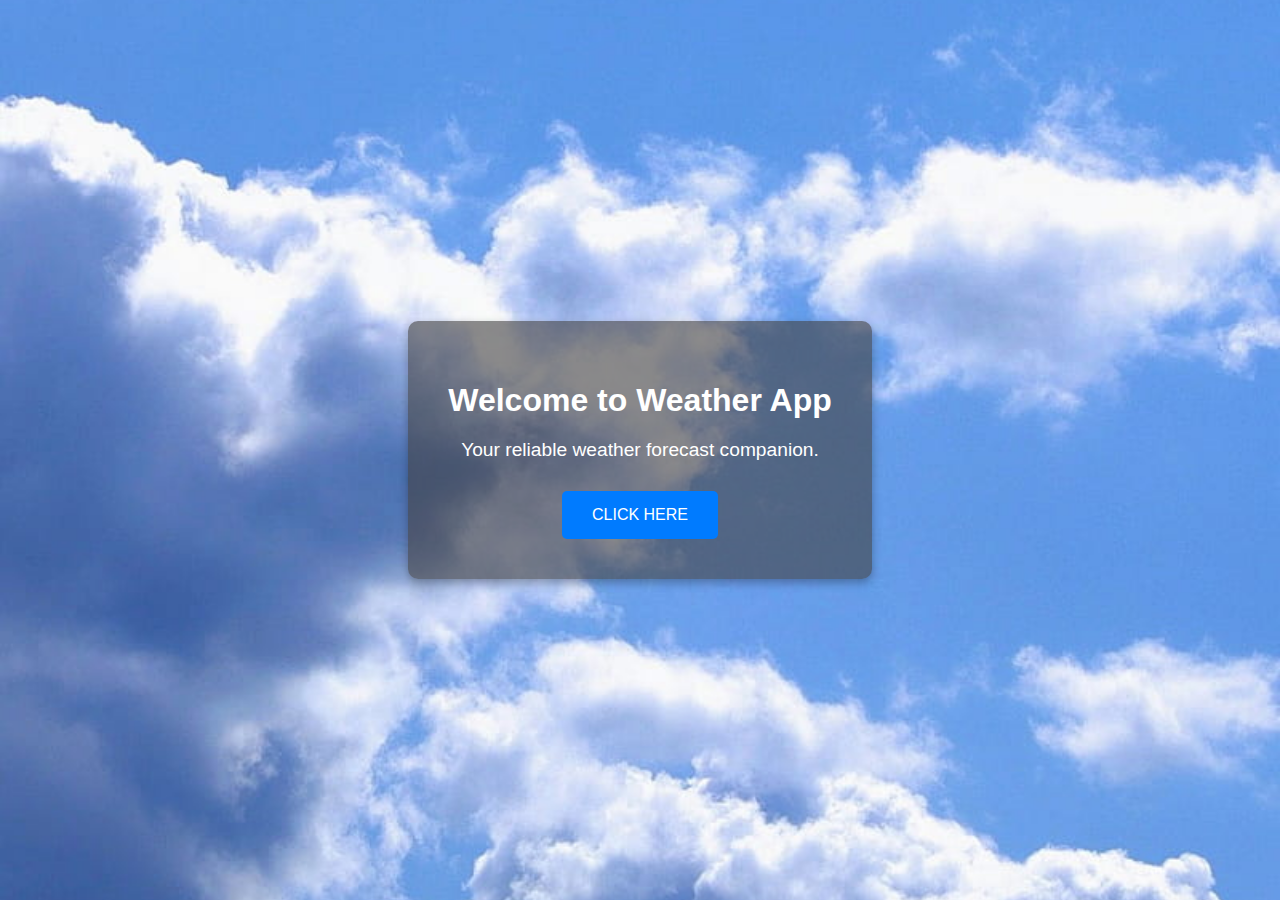
<file: index.html>
<!DOCTYPE html>
<html lang="en">

<head>
    <meta charset="UTF-8">
    <meta name="viewport" content="width=device-width, initial-scale=1.0">
    <title>Welcome</title>
    <style>
        body {
            margin: 0;
            padding: 0;
            font-family: Arial, sans-serif;
            height: 100vh;
            display: flex;
            justify-content: center;
            align-items: center;
            background: url('wallpaper.jpg') no-repeat center center/cover;
        }

        .welcome-container {
            text-align: center;
            background: rgba(65, 64, 64, 0.6);
            padding: 40px;
            border-radius: 10px;
            color: white;
            box-shadow: 0px 4px 10px rgba(0, 0, 0, 0.3);
        }

        h1 {
            font-size: 2rem;
            margin-bottom: 20px;
        }

        p {
            font-size: 1.2rem;
            margin-bottom: 30px;
        }

        .welcome-button {
            padding: 15px 30px;
            font-size: 1rem;
            background-color: #007BFF;
            color: white;
            border: none;
            border-radius: 5px;
            cursor: pointer;
            text-transform: uppercase;
            transition: background-color 0.3s ease;
        }

        .welcome-button:hover {
            background-color: #0056b3;
        }
    </style>
</head>

<body>
    <div class="welcome-container">
        <h1>Welcome to Weather App</h1>
        <p>Your reliable weather forecast companion.</p>
        <button class="welcome-button" onclick="goToMainPage()">Click here</button>
    </div>

    <script>
        function goToMainPage() {
            // Redirect to the main page
            window.location.href = 'main.html'; // Replace with your actual main page file
        }
    </script>
</body>

</html>
</file>
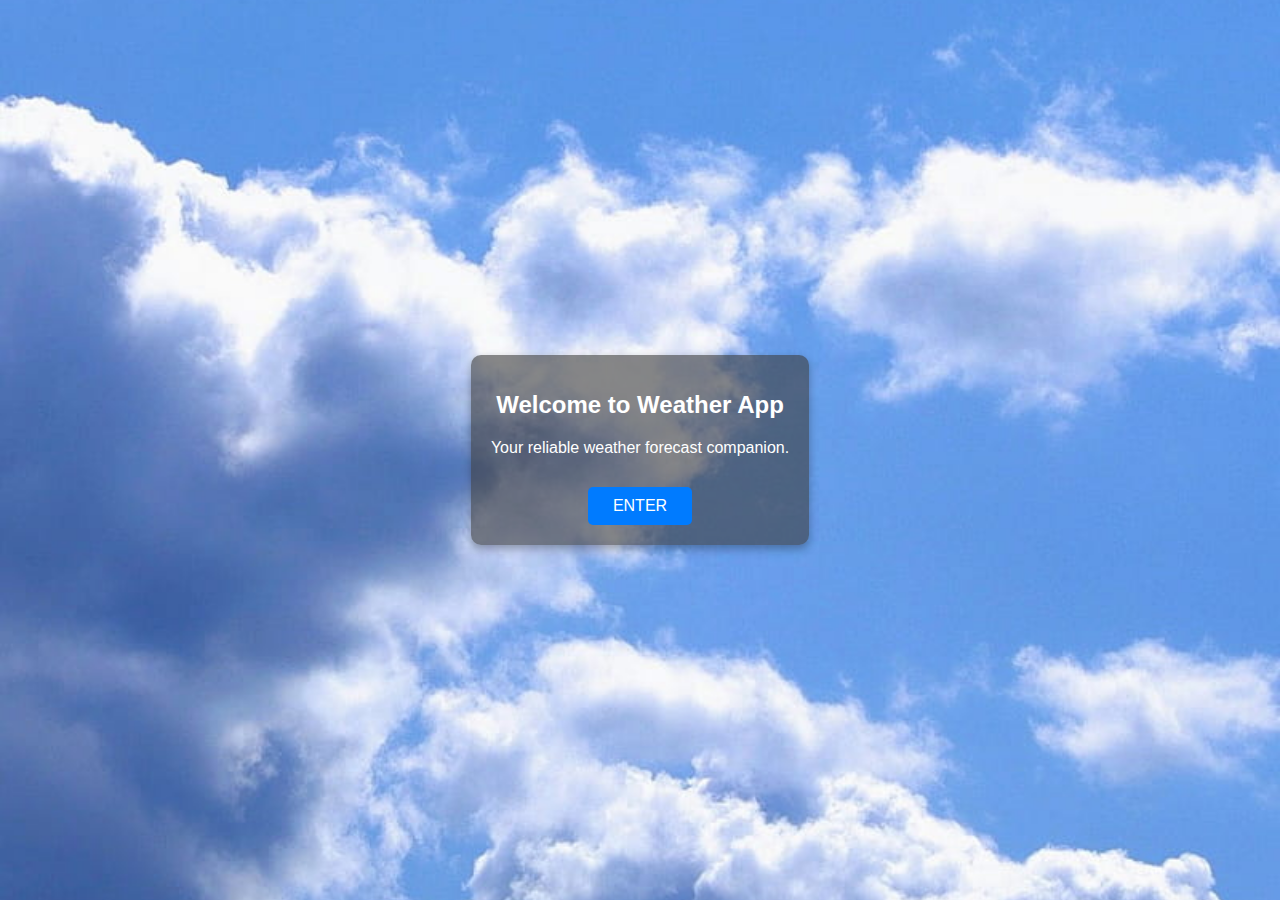
<file: welcome.html>
<!DOCTYPE html>
<html lang="en">

<head>
    <meta charset="UTF-8">
    <meta name="viewport" content="width=device-width, initial-scale=1.0">
    <title>Welcome</title>
    <style>
        body {
            margin: 0;
            padding: 0;
            font-family: Arial, sans-serif;
            height: 100vh;
            display: flex;
            justify-content: center;
            align-items: center;
            background: url('wallpaper.jpg') no-repeat center center/cover;
        }

        .welcome-container {
            text-align: center;
            background: rgba(58, 58, 58, 0.6);
            padding: 20px;
            border-radius: 10px;
            color: white;
            box-shadow: 0px 4px 10px rgba(0, 0, 0, 0.3);
        }

        h1 {
            font-size: 1.5rem;
            margin-bottom: 20px;
        }

        p {
            font-size: 1rem;
            margin-bottom: 30px;
        }

        .welcome-button {
            padding: 10px 25px;
            font-size: 1rem;
            background-color: #007BFF;
            color: white;
            border: none;
            border-radius: 5px;
            cursor: pointer;
            text-transform: uppercase;
            transition: background-color 0.3s ease;
        }

        .welcome-button:hover {
            background-color: #0056b3;
        }
    </style>
</head>

<body>
    <div class="welcome-container">
        <h1>Welcome to Weather App</h1>
        <p>Your reliable weather forecast companion.</p>
        <button class="welcome-button" onclick="goToMainPage()">Enter</button>
    </div>

    <script>
        function goToMainPage() {
            // Redirect to the main page
            window.location.href = 'main.html'; // Replace with your actual main page file
        }
    </script>
</body>

</html>
</file>
